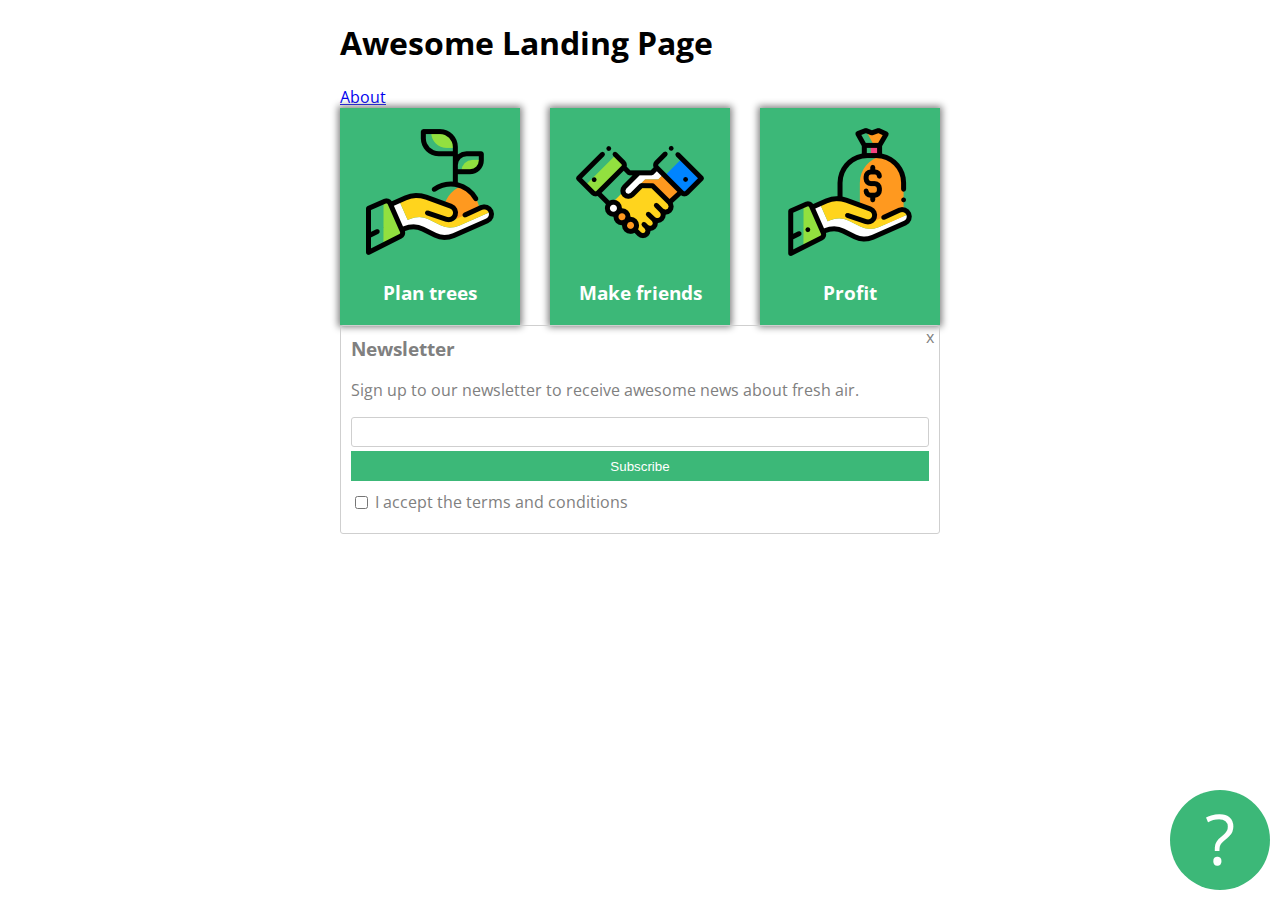
<file: index.html>
<!DOCTYPE html>
<html lang="en" >
<head>
  <meta charset="UTF-8">
  <title>CodePen - Awesome landing page</title>
  <link rel="preconnect" href="https://fonts.gstatic.com">
<link href="https://fonts.googleapis.com/css2?family=Open+Sans:ital@0;1&display=swap" rel="stylesheet"><link rel="stylesheet" href="./style.css">

</head>
<body>
<!-- partial:index.partial.html -->
<div class="container">
  <h1>Awesome Landing Page</h1>
  <a href="about.html">About</a>
  <div id="cardholder">
  <div class="card">
    <img src="images/tree.png" alt="">
    <h3>Plan trees</h3>
  </div>
      <div class="card">
    <img src="images/deal.png" alt="">
    <h3>Make friends</h3>
  </div>
      <div class="card">
    <img src="images/money.png" alt="">
    <h3>Profit</h3>
  </div>
  </div>
    <div class="newsletter">
    <h3>Newsletter</h3>
      <p>Sign up to our newsletter to receive awesome news about fresh air.</p>
    <form>
      <input id="email" type="text">
      <button type="submit">Subscribe</button>
      <input id="terms" type="checkbox">
      <label for="terms">I accept the terms and conditions</label>
    </form>
    <div id="closex">x</div>
  </div>
  <div id="questionmark">?</div>
</div>
<!-- partial -->
  
</body>
</html>
</file>
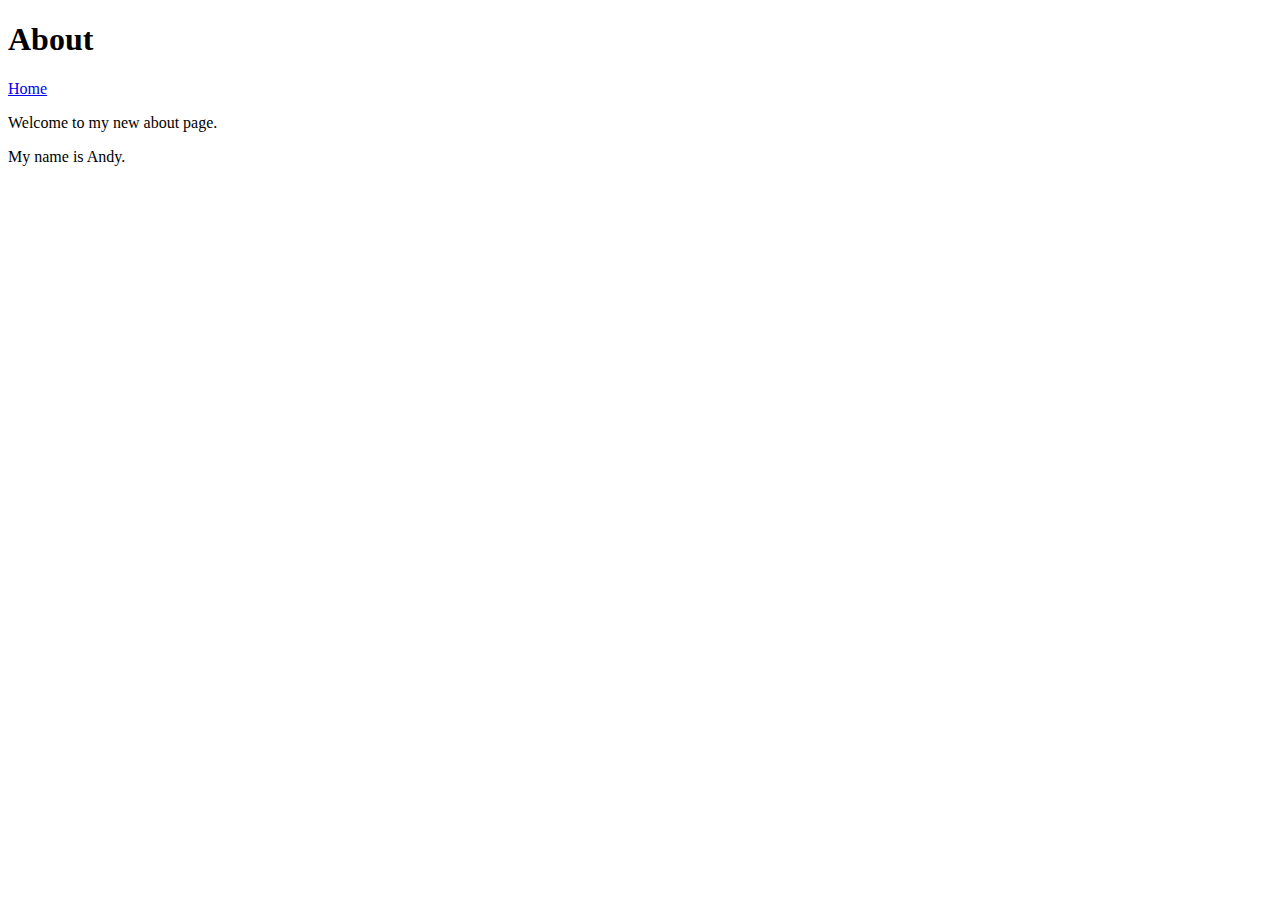
<file: about.html>
<!DOCTYPE html>
<html lang="en">
<head>
    <meta charset="UTF-8">
    <meta http-equiv="X-UA-Compatible" content="IE=edge">
    <meta name="viewport" content="width=device-width, initial-scale=1.0">
    <title>About</title>
</head>
<body>
    <h1>About</h1>
    <a href="/">Home</a>
    <p>Welcome to my new about page.</p>
    <p>My name is Andy.</p>
</body>
</html>
</file>
<file: style.css>
.container {
  max-width: 600px;
  margin-left: auto;
  margin-right: auto;
  font-family: 'Open Sans', sans-serif;
}
.newsletter h3 {
  margin-top: 0;
}
.newsletter {
  color: grey;
  border: solid thin #cfcfcf;
  border-radius: 3px;
  padding: 10px;
  padding-bottom: 20px;
  position: relative;
}
.newsletter button {
  background-color: #3cb878;
  border: none;
  color: white;
  display: block;
  width: 100%;
  height: 30px;
  margin-bottom: 10px;
}
.newsletter input#email {
   display: block;
   width: 100%;
   height: 30px;
   margin-bottom: 4px;
   border: solid #cfcfcf 1px;
   border-radius: 3px;
   box-sizing: border-box;
}
.newsletter #terms {
  position: relative;
  top: 1px;
}
.newsletter #closex {
  position: absolute;
  top: 0;
  right: 5px;
}
#questionmark {
  background-color: #3cb878;
  width: 100px;
  height: 100px;
  border-radius: 50%;
  color: white;
  font-size: 70px;
  text-align: center;
  position: fixed;
  bottom: 10px;
  right: 10px;
}
#cardholder {
  display: flex;
  justify-content: space-between;
  flex-direction: row;
  flex-wrap: wrap;
  align-content: flex-start;
}
.card {
  background-color: #3cb878;
  width: 180px; 
  text-align: center;
  color: white;
  padding: 20px 0;
  box-shadow: 0px 0px 7px 2px grey;
}
.card h3 {
  margin-bottom: 0;
}
</file>
